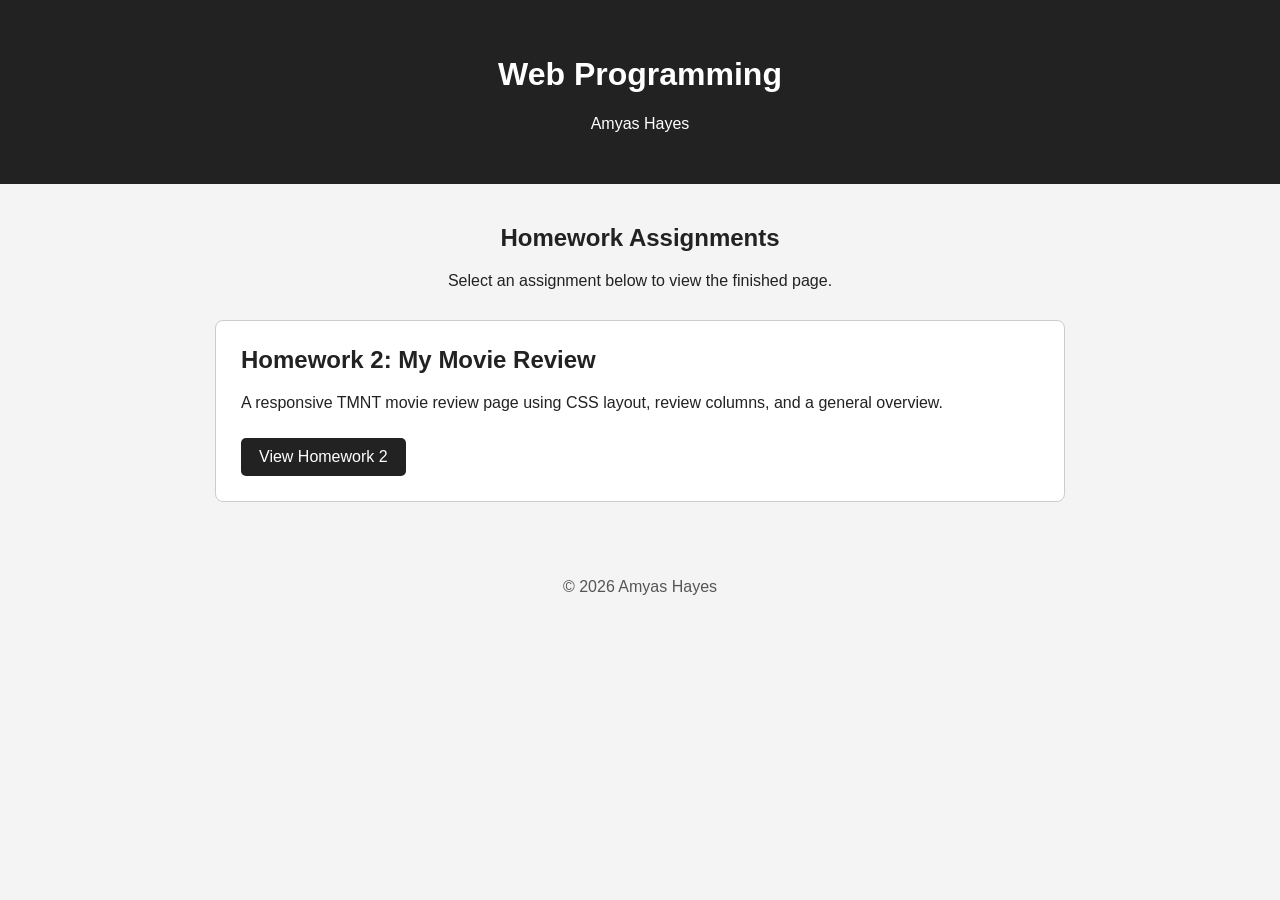
<file: index.html>
<!DOCTYPE html>
<html lang="en">
<head>
    <meta charset="UTF-8">
    <meta name="viewport" content="width=device-width, initial-scale=1.0">
    <title>Amyas Hayes | Web Programming</title>

    <style>
        body {
            margin: 0;
            font-family: Arial, sans-serif;
            background-color: #f4f4f4;
            color: #222;
        }

        header {
            background-color: #222;
            color: white;
            text-align: center;
            padding: 35px 20px;
        }

        main {
            max-width: 850px;
            margin: 40px auto;
            padding: 0 20px;
        }

        .intro {
            text-align: center;
            margin-bottom: 30px;
        }

        .assignment {
            background-color: white;
            border: 1px solid #ccc;
            padding: 25px;
            margin-bottom: 20px;
            border-radius: 8px;
        }

        .assignment h2 {
            margin-top: 0;
        }

        .assignment a {
            display: inline-block;
            margin-top: 10px;
            padding: 10px 18px;
            background-color: #222;
            color: white;
            text-decoration: none;
            border-radius: 5px;
        }

        .assignment a:hover,
        .assignment a:focus {
            background-color: #555;
        }

        footer {
            text-align: center;
            padding: 20px;
            color: #555;
        }
    </style>
</head>

<body>
    <header>
        <h1>Web Programming</h1>
        <p>Amyas Hayes</p>
    </header>

    <main>
        <section class="intro">
            <h2>Homework Assignments</h2>
            <p>Select an assignment below to view the finished page.</p>
        </section>

        <section class="assignment">
            <h2>Homework 2: My Movie Review</h2>
            <p>A responsive TMNT movie review page using CSS layout, review columns, and a general overview.</p>
            <a href="TMNT_Review.html">View Homework 2</a>
        </section>
    </main>

    <footer>
        <p>&copy; 2026 Amyas Hayes</p>
    </footer>
</body>
</html>
</file>
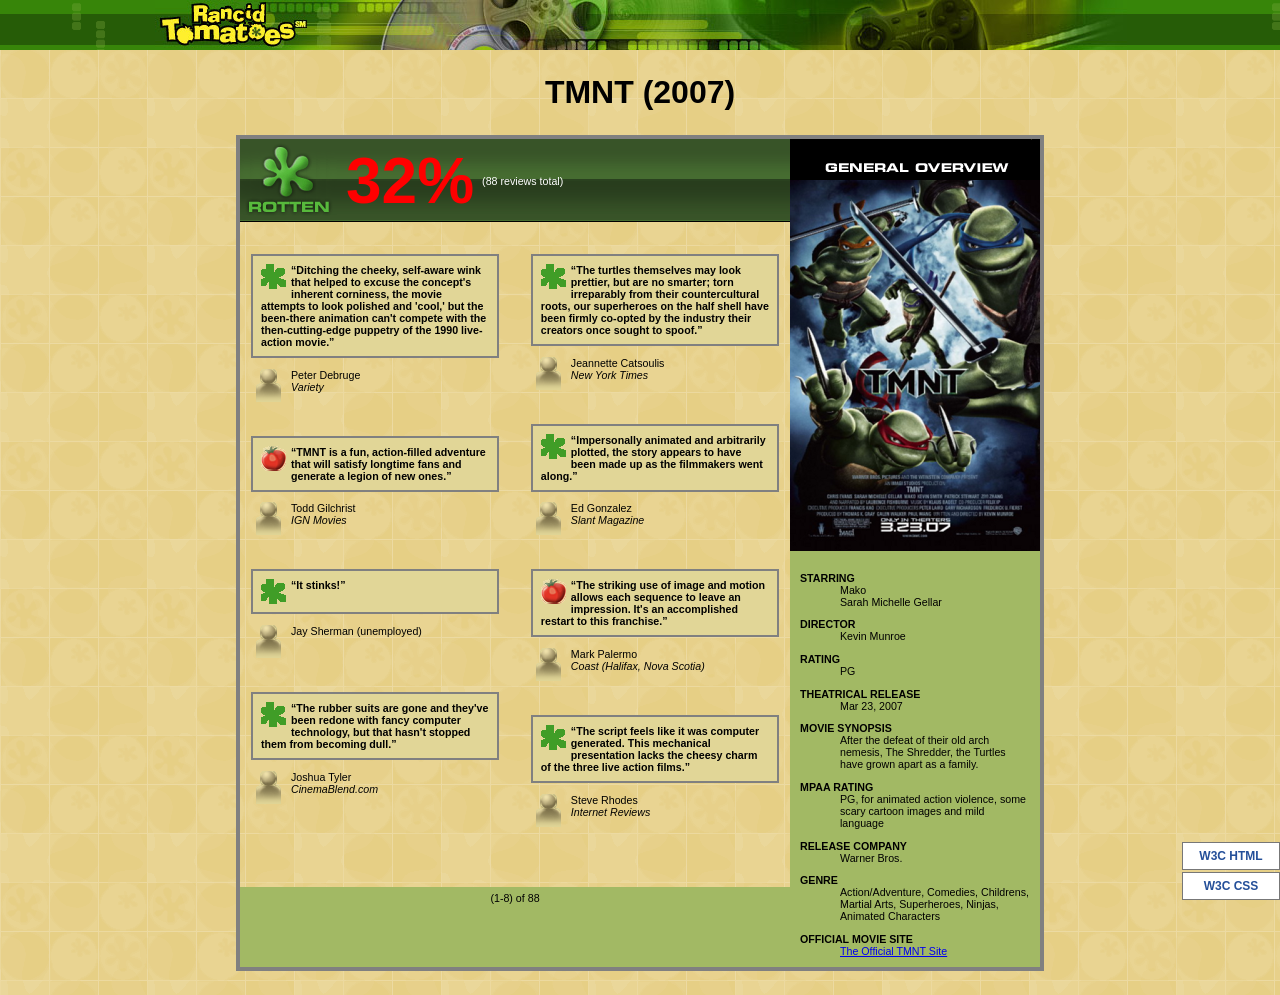
<file: TMNT_Review.html>
<!DOCTYPE html>
<html lang="en">
<head>
    <!--
        Name: Amyas Hayes
        Section: Web Programming
        Assignment: Homework Assignment 2 - My Movie Review
        File: index.html
        Contents: TMNT review page structure, reviews, overview, and validator links.
    -->
    <meta charset="UTF-8">
    <meta name="viewport" content="width=device-width, initial-scale=1.0">
    <title>MMR - My Movie Review</title>
    <link rel="icon" href="images/rotten.gif" type="image/gif">
    <link rel="stylesheet" href="styles.css">
</head>
<body>
    <div id="banner">
        <img src="images/banner.png" alt="Rancid Tomatoes banner">
    </div>

    <h1>TMNT (2007)</h1>

    <div id="content">
        <main id="review-region">
            <div id="rating">
                <img src="images/rottenbig.png" alt="Rotten rating">
                <span class="score">32%</span>
                <span class="review-count">(88 reviews total)</span>
            </div>

            <div id="review-columns">
                <div class="review-column">
                    <article class="review">
                        <p class="quote">
                            <img src="images/rotten.gif" alt="Rotten review">
                            <q>Ditching the cheeky, self-aware wink that helped to excuse the concept's inherent corniness, the movie attempts to look polished and 'cool,' but the been-there animation can't compete with the then-cutting-edge puppetry of the 1990 live-action movie.</q>
                        </p>
                        <p class="critic">
                            <img src="images/critic.gif" alt="Critic">
                            Peter Debruge<br>
                            <em>Variety</em>
                        </p>
                    </article>

                    <article class="review">
                        <p class="quote">
                            <img src="images/fresh.gif" alt="Fresh review">
                            <q>TMNT is a fun, action-filled adventure that will satisfy longtime fans and generate a legion of new ones.</q>
                        </p>
                        <p class="critic">
                            <img src="images/critic.gif" alt="Critic">
                            Todd Gilchrist<br>
                            <em>IGN Movies</em>
                        </p>
                    </article>

                    <article class="review">
                        <p class="quote">
                            <img src="images/rotten.gif" alt="Rotten review">
                            <q>It stinks!</q>
                        </p>
                        <p class="critic">
                            <img src="images/critic.gif" alt="Critic">
                            Jay Sherman (unemployed)
                        </p>
                    </article>

                    <article class="review">
                        <p class="quote">
                            <img src="images/rotten.gif" alt="Rotten review">
                            <q>The rubber suits are gone and they've been redone with fancy computer technology, but that hasn't stopped them from becoming dull.</q>
                        </p>
                        <p class="critic">
                            <img src="images/critic.gif" alt="Critic">
                            Joshua Tyler<br>
                            <em>CinemaBlend.com</em>
                        </p>
                    </article>
                </div>

                <div class="review-column">
                    <article class="review">
                        <p class="quote">
                            <img src="images/rotten.gif" alt="Rotten review">
                            <q>The turtles themselves may look prettier, but are no smarter; torn irreparably from their countercultural roots, our superheroes on the half shell have been firmly co-opted by the industry their creators once sought to spoof.</q>
                        </p>
                        <p class="critic">
                            <img src="images/critic.gif" alt="Critic">
                            Jeannette Catsoulis<br>
                            <em>New York Times</em>
                        </p>
                    </article>

                    <article class="review">
                        <p class="quote">
                            <img src="images/rotten.gif" alt="Rotten review">
                            <q>Impersonally animated and arbitrarily plotted, the story appears to have been made up as the filmmakers went along.</q>
                        </p>
                        <p class="critic">
                            <img src="images/critic.gif" alt="Critic">
                            Ed Gonzalez<br>
                            <em>Slant Magazine</em>
                        </p>
                    </article>

                    <article class="review">
                        <p class="quote">
                            <img src="images/fresh.gif" alt="Fresh review">
                            <q>The striking use of image and motion allows each sequence to leave an impression. It's an accomplished restart to this franchise.</q>
                        </p>
                        <p class="critic">
                            <img src="images/critic.gif" alt="Critic">
                            Mark Palermo<br>
                            <em>Coast (Halifax, Nova Scotia)</em>
                        </p>
                    </article>

                    <article class="review">
                        <p class="quote">
                            <img src="images/rotten.gif" alt="Rotten review">
                            <q>The script feels like it was computer generated. This mechanical presentation lacks the cheesy charm of the three live action films.</q>
                        </p>
                        <p class="critic">
                            <img src="images/critic.gif" alt="Critic">
                            Steve Rhodes<br>
                            <em>Internet Reviews</em>
                        </p>
                    </article>
                </div>
            </div>
        </main>

        <aside id="overview">
            <img class="overview-image" src="images/generaloverview.png" alt="TMNT general overview poster">
            <dl>
                <dt>STARRING</dt>
                <dd>Mako<br>Sarah Michelle Gellar</dd>

                <dt>DIRECTOR</dt>
                <dd>Kevin Munroe</dd>

                <dt>RATING</dt>
                <dd>PG</dd>

                <dt>THEATRICAL RELEASE</dt>
                <dd>Mar 23, 2007</dd>

                <dt>MOVIE SYNOPSIS</dt>
                <dd>After the defeat of their old arch nemesis, The Shredder, the Turtles have grown apart as a family.</dd>

                <dt>MPAA RATING</dt>
                <dd>PG, for animated action violence, some scary cartoon images and mild language</dd>

                <dt>RELEASE COMPANY</dt>
                <dd>Warner Bros.</dd>

                <dt>GENRE</dt>
                <dd>Action/Adventure, Comedies, Childrens, Martial Arts, Superheroes, Ninjas, Animated Characters</dd>

                <dt>OFFICIAL MOVIE SITE</dt>
                <dd><a href="https://www.nick.com/" target="_blank" rel="noopener">The Official TMNT Site</a></dd>
            </dl>
        </aside>

        <div id="counter">(1-8) of 88</div>
    </div>

    <div id="validators" aria-label="Validation links">
        <a href="https://validator.w3.org/" target="_blank" rel="noopener">W3C HTML</a>
        <a href="https://jigsaw.w3.org/css-validator/" target="_blank" rel="noopener">W3C CSS</a>
    </div>
</body>
</html>
</file>
<file: styles.css>
/*
    Name: Amyas Hayes
    Section: Web Programming
    Assignment: Homework Assignment 2 - My Movie Review
    File: styles.css
    Contents: Page backgrounds, Grid/Flexbox layout, review styling, responsive rules, and validator links.
*/

html,
body {
    margin: 0;
    padding: 0;
}

body {
    background: url("images/background.png");
    font-family: Verdana, Tahoma, sans-serif;
    font-size: 8pt;
}

#banner {
    height: 50px;
    background: url("images/bannerbackground.png") repeat-x;
    text-align: center;
    overflow: hidden;
}

#banner img {
    height: 50px;
    max-width: 100%;
}

h1 {
    margin: 24px 0;
    text-align: center;
    font: bold 24pt Tahoma, Verdana, sans-serif;
}

#content {
    width: 800px;
    margin: 0 auto 24px;
    border: 4px solid gray;
    display: grid;
    grid-template-columns: 550px 250px;
    grid-template-areas:
        "reviews overview"
        "counter overview";
}

#review-region {
    grid-area: reviews;
    min-width: 0;
}

#rating {
    height: 83px;
    display: flex;
    align-items: center;
    background: url("images/rottenbackground.png") repeat-x;
    color: white;
}

#rating > img {
    width: 98px;
    height: 83px;
    flex: 0 0 auto;
}

.score {
    color: red;
    font-size: 48pt;
    font-weight: bold;
    line-height: 1;
    margin: 0 8px;
}

.review-count {
    white-space: nowrap;
}

#review-columns {
    display: flex;
    justify-content: space-between;
    flex-wrap: wrap;
    padding: 0 2%;
}

.review-column {
    width: 47%;
}

.review {
    margin-top: 3em;
}

.quote {
    margin: 0;
    padding: 8px;
    border: 2px solid gray;
    background-color: #E1D697;
    font-weight: bold;
    overflow: auto;
}


.quote img {
    float: left;
    margin-right: 5px;
}

.critic {
    min-height: 35px;
    margin: 1em 0 0;
}

.critic img {
    float: left;
    margin-right: 5px;
}

#overview {
    grid-area: overview;
    min-width: 0;
    background-color: #A2B964;
    font-family: Arial, sans-serif;
}

.overview-image {
    display: block;
    width: 250px;
    max-width: 100%;
    height: auto;
}

#overview dl {
    margin: 0;
    padding: 10px;
}

#overview dt {
    margin-top: 1em;
    font-weight: bold;
}

#overview dd {
    margin-left: 40px;
}

#counter {
    grid-area: counter;
    padding: 5px;
    background-color: #A2B964;
    text-align: center;
}

#validators {
    position: fixed;
    right: 0;
    bottom: 0;
    display: flex;
    flex-direction: column;
    gap: 2px;
}

#validators a {
    width: 88px;
    padding: 6px 4px;
    border: 1px solid #777;
    background-color: white;
    color: #244f99;
    font: bold 9pt Arial, sans-serif;
    text-align: center;
    text-decoration: none;
}

#validators a:focus,
#validators a:hover,
#overview a:focus,
#overview a:hover {
    outline: 2px solid #222;
    outline-offset: 1px;
}

@media (max-width: 700px) {
    h1 {
        margin: 18px 0;
        font-size: 20pt;
    }

    #content {
        width: calc(100% - 24px);
        box-sizing: border-box;
        grid-template-columns: minmax(0, 1fr);
        grid-template-areas:
            "reviews"
            "overview"
            "counter";
    }

    #rating {
        min-height: 83px;
        height: auto;
        flex-wrap: wrap;
    }

    .score {
        font-size: 38pt;
    }

    .review-count {
        margin-right: 6px;
    }

    #review-columns {
        display: block;
    }

    .review-column {
        width: auto;
    }

    .review {
        margin-top: 2em;
    }

    .overview-image {
        width: 250px;
        margin: 0 auto;
    }

    #validators {
        position: static;
        width: calc(100% - 24px);
        margin: 10px auto 16px;
        flex-direction: row;
        justify-content: flex-end;
    }
}
</file>
